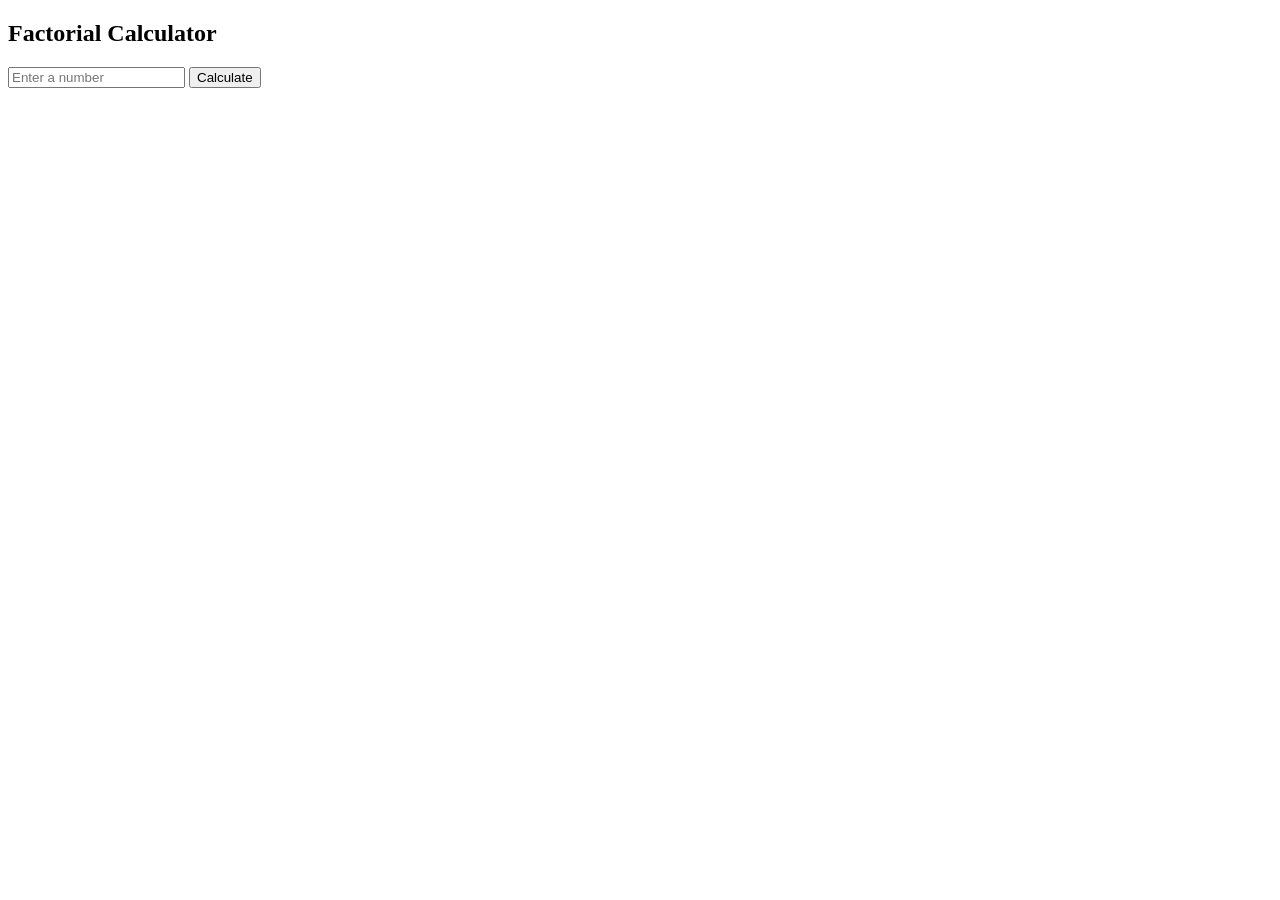
<file: factorial.html>
<!DOCTYPE html>
<html>
<head>
    <title>Factorial Program</title>
</head>
<body>

<h2>Factorial Calculator</h2>

<input type="number" id="num" placeholder="Enter a number">
<button id="btn">Calculate</button>

<p id="result"></p>

<script>
    document.getElementById("btn").addEventListener("click", factorial);

    function factorial() {
        let n = document.getElementById("num").value;
        let fact = 1;

        for (let i = 1; i <= n; i++) {
            fact = fact * i;
        }

        document.getElementById("result").innerHTML =
            "Factorial of " + n + " is " + fact;
    }
</script>

</body>
</html>
</file>
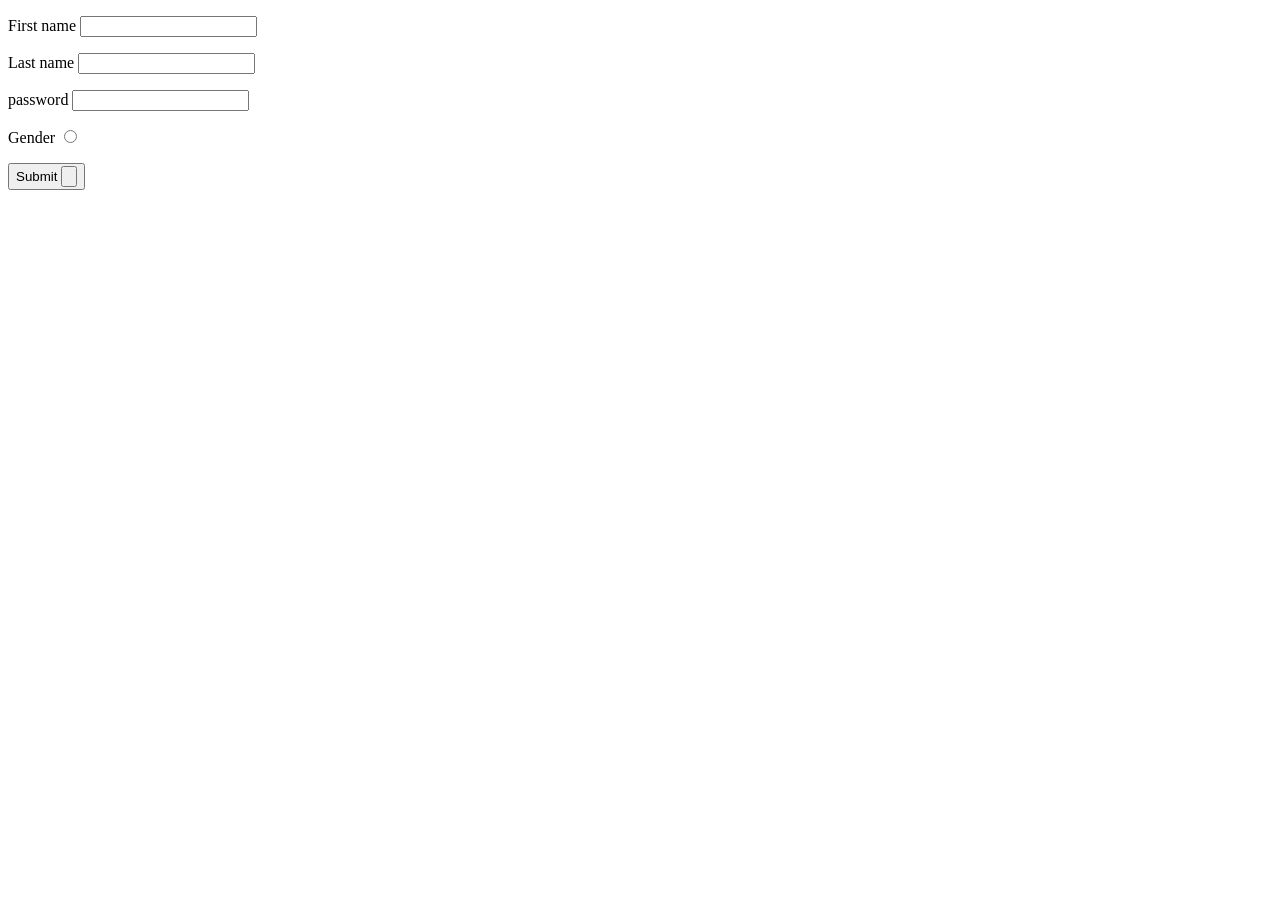
<file: Form.html>
<!DOCTYPE html>
<html lang="en">
<head>
    <meta charset="UTF-8">
    <meta name="viewport" content="width=device-width, initial-scale=1.0">
    <title>HTML Forms</title>
</head>
<body>
    <form action="D:\Course Files\5TH Semester\W. D\HTML" method="get">
        <p>
            <label for="FName">First name</label>
            <input type="text" name="F N" required> 
        </p>
        <p>
            <label for="LName">Last name</label>
            <input type="text" name="L N" >
        </p>
        <p>
            <label for="password">password</label>
            <input type="password" name="Pw" required> 
         </p>
         <p>
            <label for="gender">Gender</label>
            <input type="radio" >
         </p>
    </form>
    <button>
        <label for="submit">Submit</label>
        <input type="button" name="submit">
        
        
    </button>
</body>
</html>
</file>
